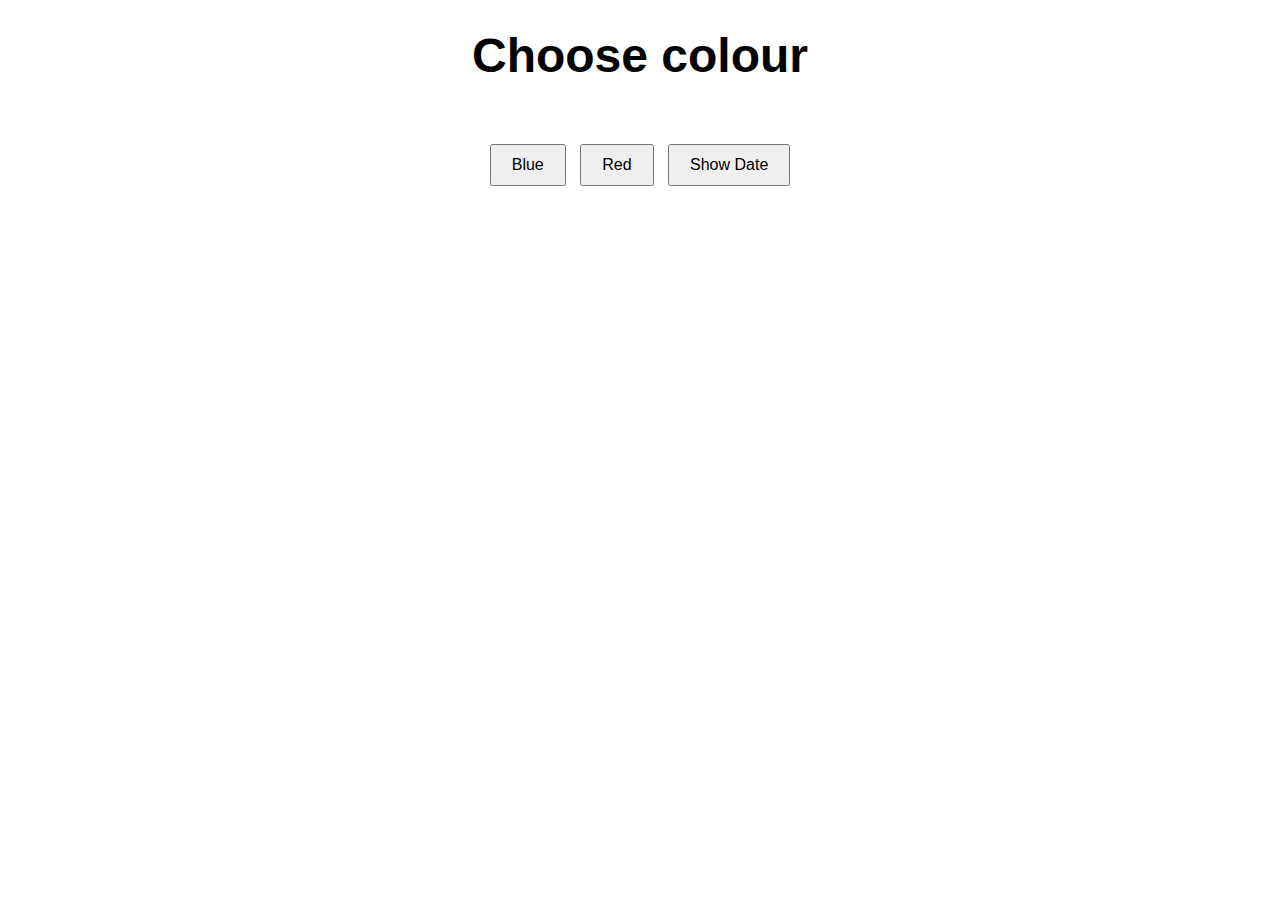
<file: Javascript/index.html>
<!DOCTYPE html>
<html lang="en">

<head>
    <meta charset="UTF-8">
    <title>Button</title>
    <link rel="stylesheet" href="styles.css">
</head>

<body>
    <span id="colorText">Choose colour</span>
    <br><br>
    <button onclick="setBlue()">Blue</button>
    <button onclick="setRed()">Red</button>
    <button onclick="showDate()">Show Date</button>
    <p id="dateText"></p>
    <script src="script.js"></script>
</body>
</html>
</file>
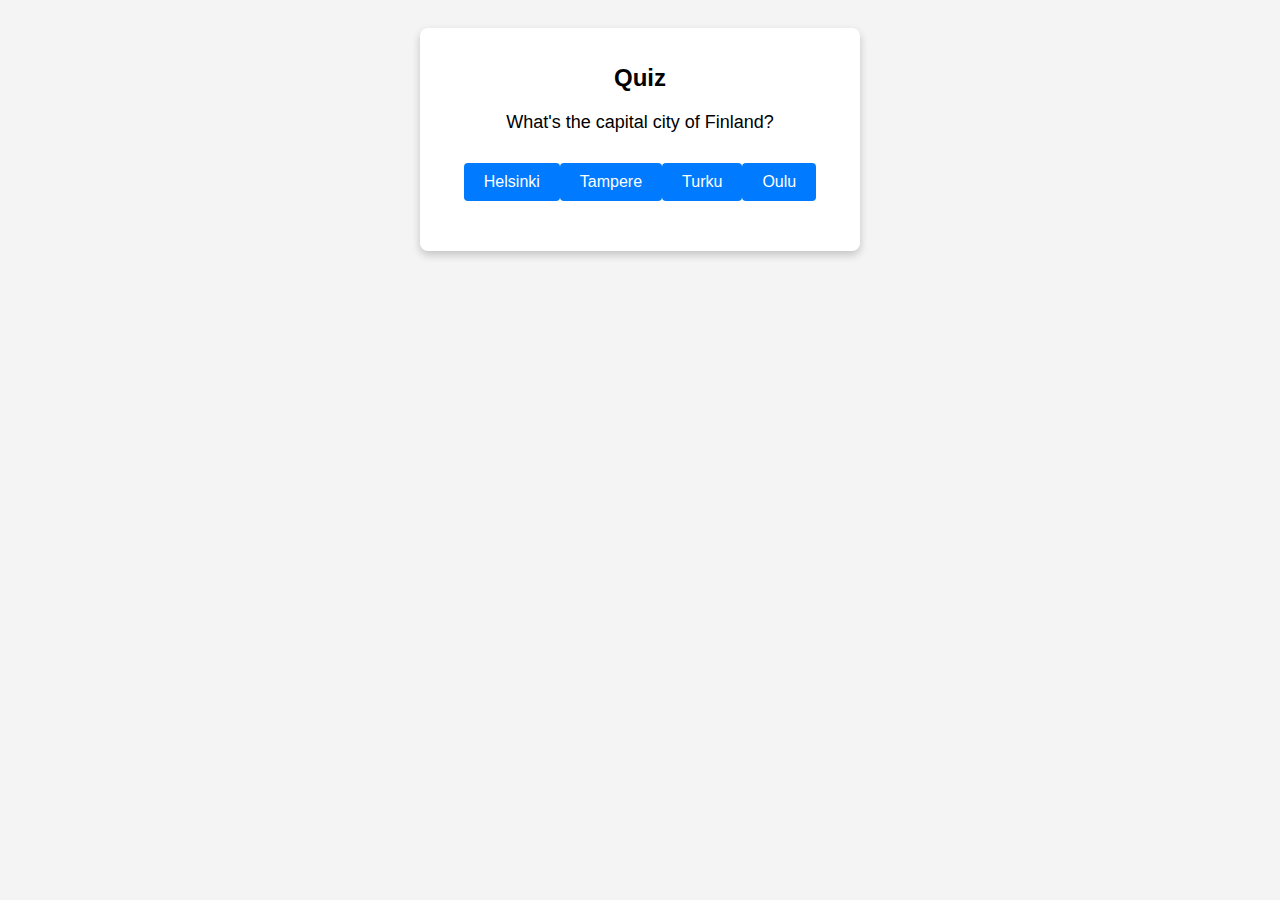
<file: Quiz/index.html>
<!DOCTYPE html>
<html lang="en">

<head>
    <meta charset="UTF-8">
    <meta name="viewport" content="width=device-width, initial-scale=1.0">
    <title>Quiz</title>
    <link rel="stylesheet" href="styles.css">
</head>

<body>
    <div id="quiz-container">
        <h1>Quiz</h1>
        <p id="question"></p>
        <div id="answers"></div>
        <p id="feedback"></p>
        <button id="next-button" onclick="nextQuestion()">Next Question</button>
    </div>
    <script src="script.js"></script>
</body>

</html>
</file>
<file: Javascript/styles.css>
body {
    font-family: Arial, sans-serif;
    text-align: center;
    padding: 20px;
    transition: background-color 0.3s ease;
}

button {
    margin: 5px;
    padding: 10px 20px;
    font-size: 16px;
    cursor: pointer;
}

#colorText {
    display: block;
    font-size: 48px;
    margin-bottom: 20px;
    font-weight: bold;
}

#dateText {
    margin-top: 20px;
    font-size: 28px;
}
</file>
<file: Quiz/styles.css>
body {
    font-family: Arial, sans-serif;
    text-align: center;
    background-color: #f4f4f4;
    padding: 20px;
}

#quiz-container {
    background: white;
    padding: 20px;
    border-radius: 8px;
    box-shadow: 0 4px 8px rgba(0, 0, 0, 0.2);
    max-width: 400px;
    margin: 0 auto;
}

h1 {
    font-size: 24px;
    margin-bottom: 20px;
}

#question {
    font-size: 18px;
    margin-bottom: 20px;
}

button {
    margin: 10px 0;
    padding: 10px 20px;
    font-size: 16px;
    cursor: pointer;
    border: none;
    border-radius: 4px;
    background-color: #007bff;
    color: white;
    transition: background-color 0.3s ease;
}

button:hover {
    background-color: #0056b3;
}

#feedback {
    font-size: 16px;
    margin-top: 20px;
    font-weight: bold;
}
</file>
